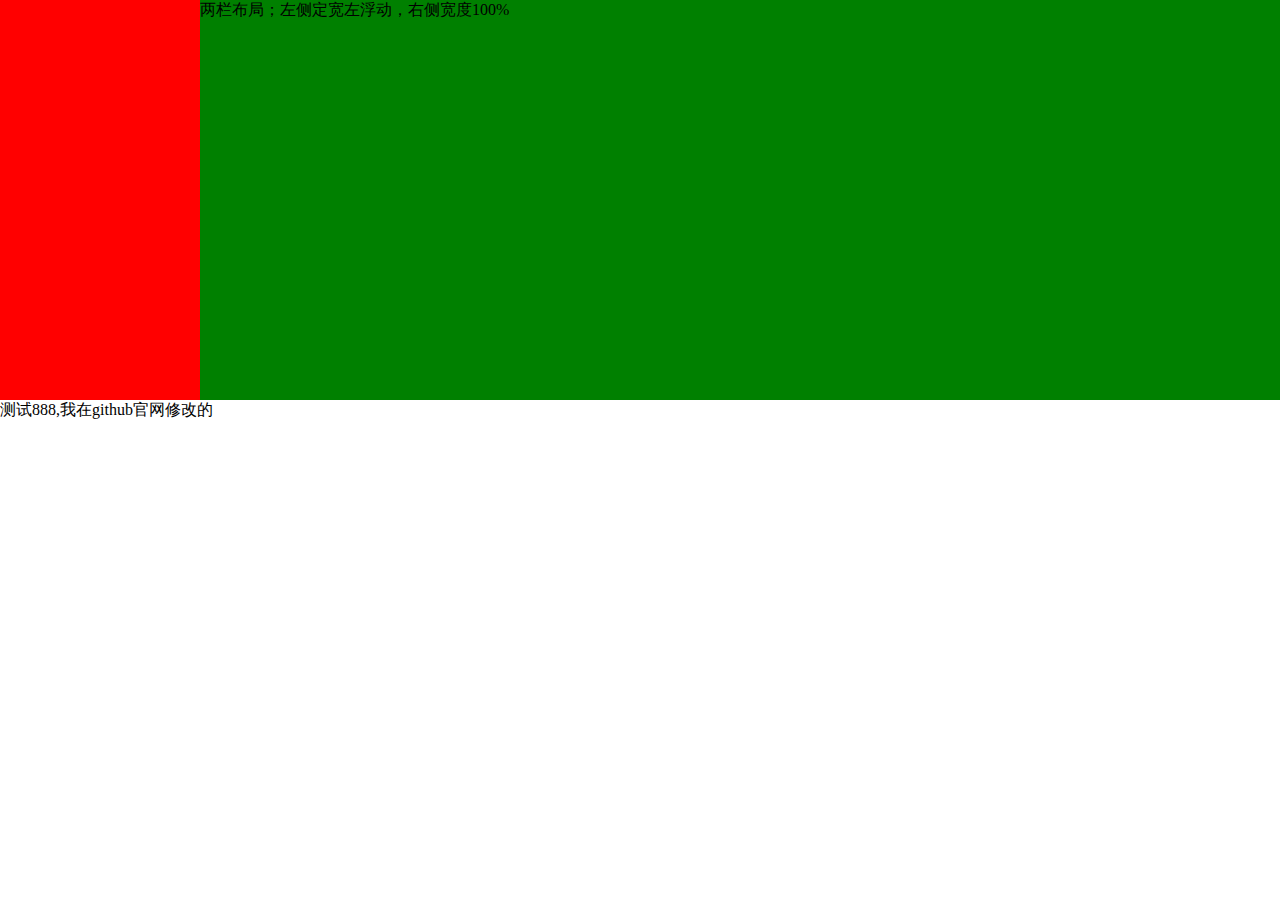
<file: index.html>
<!DOCTYPE html>
<html>
	<head>
		<meta charset="UTF-8">
		<title></title>
		<link rel="stylesheet" href="css/index.css" />
	</head>
	<body>
		<div class="left"></div>
		<div class="right">两栏布局；左侧定宽左浮动，右侧宽度100%</div>
		<div>测试888,我在github官网修改的</div>
	</body>
</html>
</file>
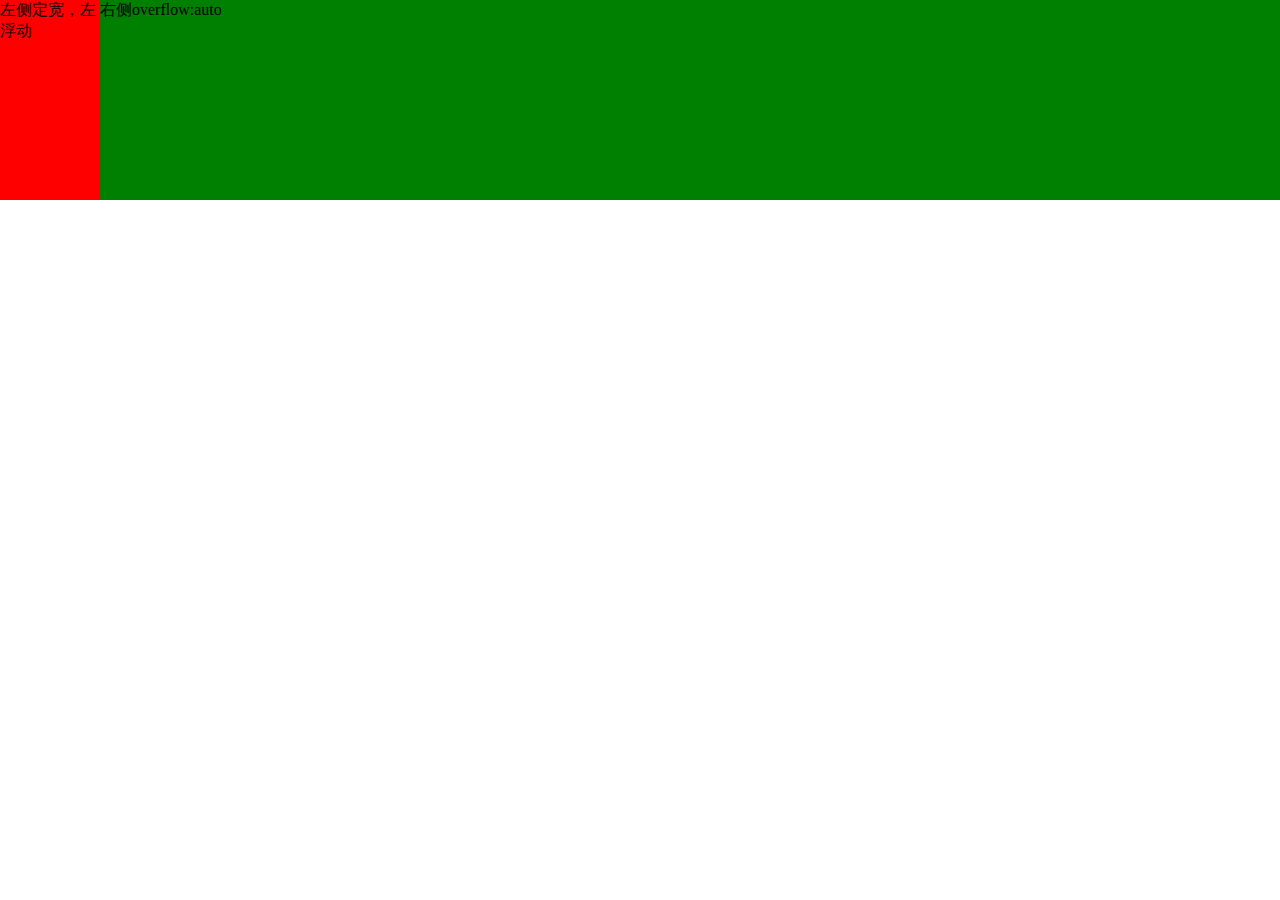
<file: index4.html>
<!DOCTYPE html>
<html lang="zh">
<head>
	<meta charset="UTF-8" />
	<meta name="viewport" content="width=device-width, initial-scale=1.0" />
	<meta http-equiv="X-UA-Compatible" content="ie=edge" />
	<title>Document</title>
	<link rel="stylesheet" type="text/css" href="css/index4.css"/>
</head>
<body>
	<div class="left">左侧定宽，左浮动</div>
	<div class="right">右侧overflow:auto</div>
</body>
</html>
</file>
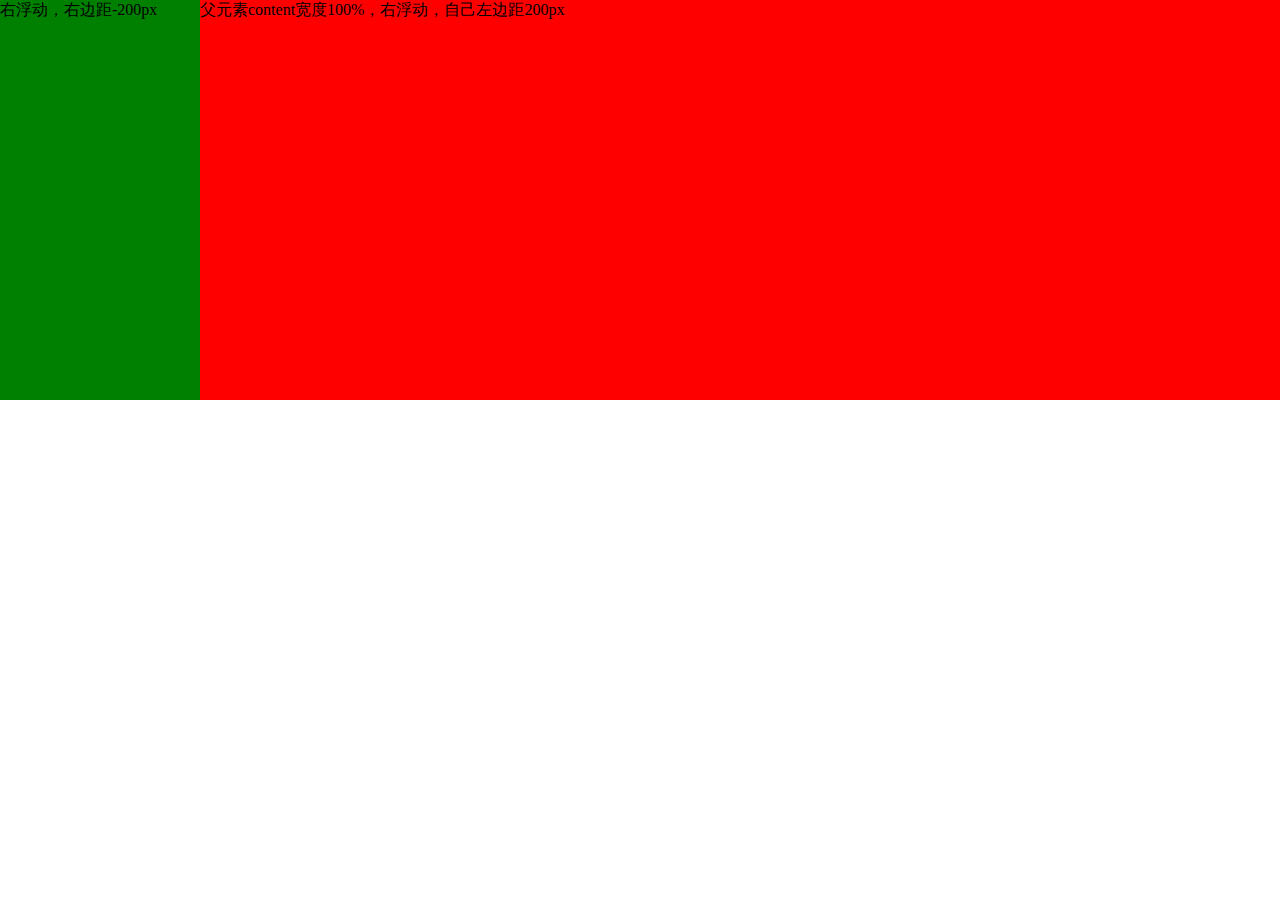
<file: index5.html>
<!DOCTYPE html>
<html lang="zh">
<head>
	<meta charset="UTF-8" />
	<meta name="viewport" content="width=device-width, initial-scale=1.0" />
	<meta http-equiv="X-UA-Compatible" content="ie=edge" />
	<title>Document</title>
	<link rel="stylesheet" href="css/index5.css" />
</head>
<body>
	<div class="content">
		<div class="right">父元素content宽度100%，右浮动，自己左边距200px</div>
	</div>
	<div class="left">右浮动，右边距-200px</div>
</body>
</html>
</file>
<file: css/index.css>
* {
  margin: 0;
  padding: 0;
  box-sizing: border-box;
}
ul,
ol,
li {
  list-style: none;
}
.left {
  float: left;
  width: 200px;
  height: 400px;
  background: red;
}
.right {
  width: 100%;
  height: 400px;
  background: green;
}
</file>
<file: css/index4.css>
* {
  margin: 0;
  padding: 0;
  box-sizing: border-box;
}
ul,
ol,
li {
  list-style: none;
}
.left {
  float: left;
  width: 100px;
  height: 200px;
  background: red;
}
.right {
  height: 200px;
  background: green;
  overflow: auto;
}
</file>
<file: css/index5.css>
* {
  margin: 0;
  padding: 0;
  box-sizing: border-box;
}
ul,
ol,
li {
  list-style: none;
}
.content {
  float: right;
  width: 100%;
  height: 400px;
}
.right {
  height: 400px;
  background: red;
  margin-left: 200px;
}
.left {
  float: right;
  width: 200px;
  height: 400px;
  background: green;
  margin-right: -200px;
}
</file>
